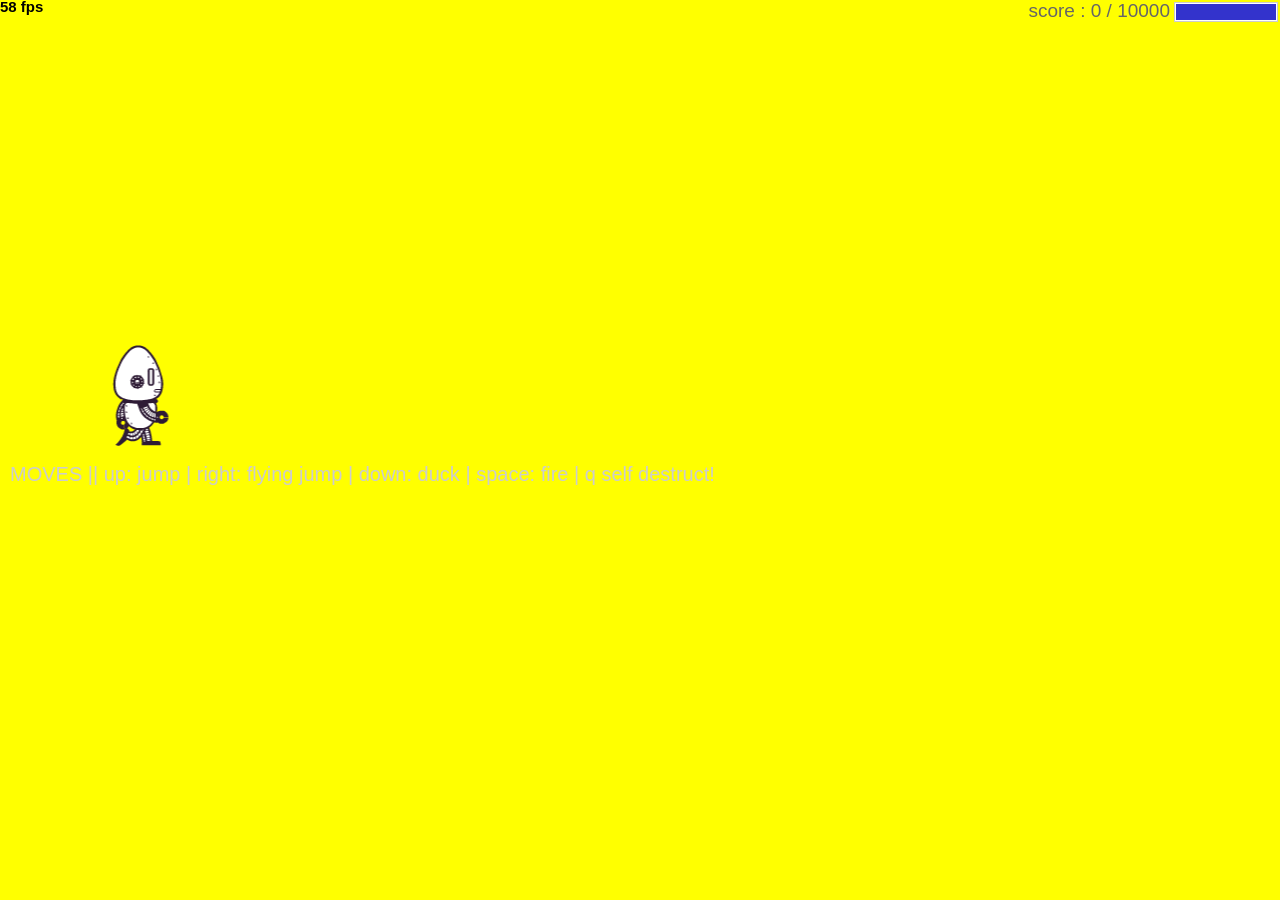
<file: projects/runtime/index.html>
<!DOCTYPE html>
<html>
  <head>
    <meta charset="utf-8" />

    <title>Operation Spark || Runtime!</title>
    <meta name="description" content="Operation Spark Motion Poem" />
    <meta name="author" content="operationspark.org" />
    <meta name="viewport" content="width=device-width, initial-scale=1.0" />

    <link href="css/bootstrap.min.css" rel="stylesheet" media="screen" />
    <link href="css/style.css" rel="stylesheet" />

    <!-- all core CreateJS and 3rd party libraries are listed here: -->
    <script src="bower_components/lodash/lodash.min.js"></script>
    <script src="bower_components/bluebird/js/browser/bluebird.min.js"></script>
    <script src="js/lib/proton-1.0.0.min.js"></script>
    <script src="bower_components/easeljs/lib/easeljs-0.8.2.min.js"></script>
    <script src="bower_components/PreloadJS/lib/preloadjs-0.6.2.min.js"></script>
    <script src="bower_components/TweenJS/lib/tweenjs.min.js"></script>
    <script src="bower_components/SoundJS/lib/soundjs-0.6.2.min.js"></script>
    <script src="bower_components/opspark-draw/draw.js"></script>
    <script src="bower_components/racket/racket.js"></script>

    <!-- our app javascript code -->
    <script src="js/util/load.js"></script>
    <script src="js/util/spin.min.js"></script>
    <script src="js/util/point.js"></script>
    <script src="js/spritesheet.js"></script>
    <script src="js/world/rules.js"></script>
    <script src="js/particle/particleManager.js"></script>
    <script src="js/orb/orbManager.js"></script>
    <script src="js/projectile/projectileManager.js"></script>
    <script src="js/view/pacifier.js"></script>
    <script src="js/view/background.js"></script>
    <script src="js/view/ground.js"></script>
    <script src="js/view/hud.js"></script>
    <script src="js/player/halle.js"></script>
    <script src="js/player/playerManager.js"></script>
    <script src="js/opspark.js"></script>
    <script src="js/game.js"></script>
    <script src="js/init.js"></script>
    <script src="js/levelData.js"></script>
    <script src="js/runLevels.js"></script>

    <!--Load Additional Scripts Here-->
  </head>
  <body>
    <div id="main">
      <canvas id="canvas" width="500" height="500"></canvas>
    </div>
    <script id="index">
      (function () {
        "use strict";
        background(window);
        makeLevelData(window);
        runLevels(window);
        init(window);
      })();
    </script>
  </body>
</html>
</file>
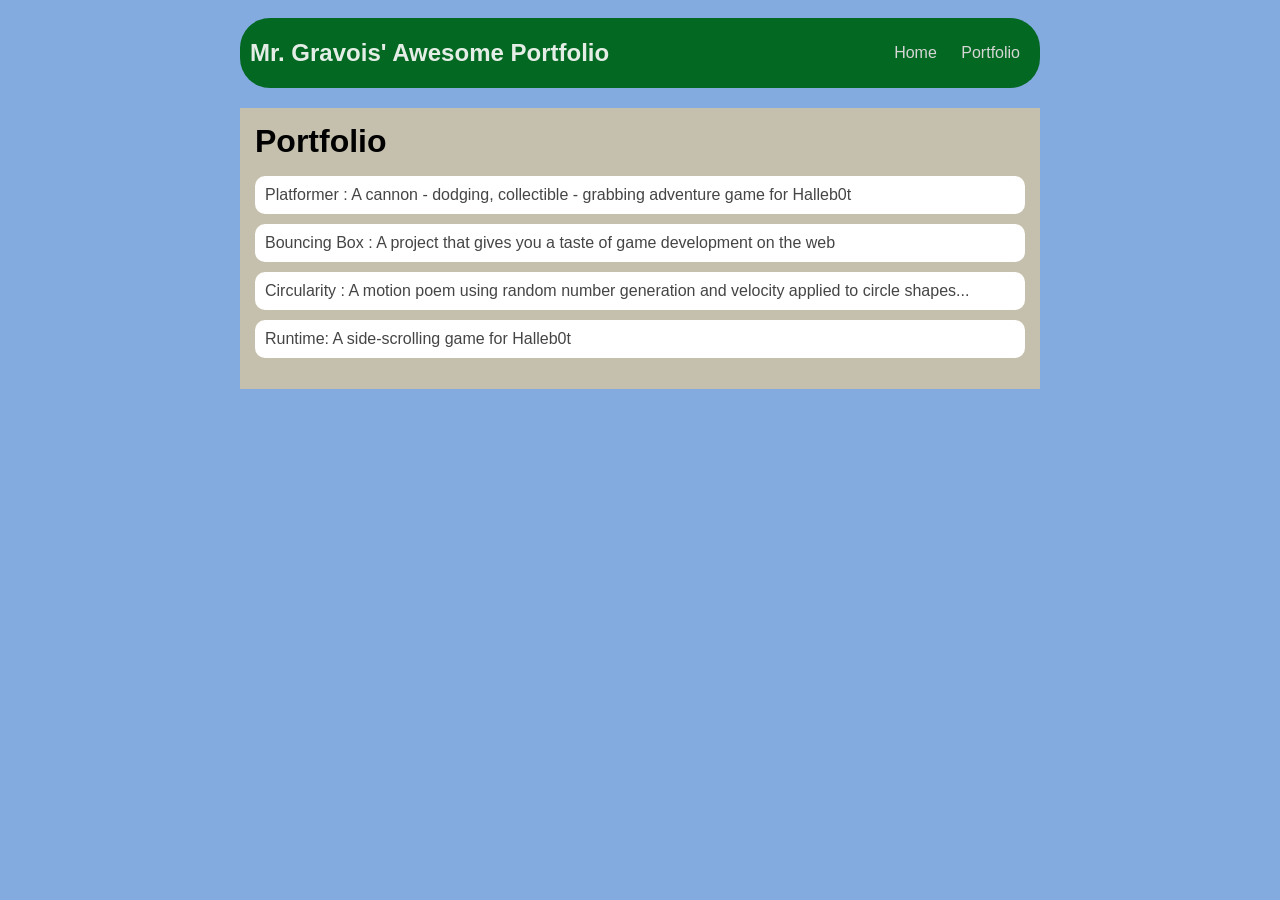
<file: portfolio.html>
<!DOCTYPE HTML>
<html>
    <head>
        <title>Brandon's Nerdy Website</title>
        <link rel="stylesheet" href="style.css">
            <style type="text/css">
                    body {
                        background: rgb(131, 171, 224);
                        color: rgb(92, 86, 86);
                        padding: 10px;
                        font-family: arial;
                    }
                    header {
                        font-size: 1.5em;
                        font-weight: bold;
                    }
                    
                    #all-contents {
                        max-width: 800px;
                        margin: auto;
                    }
            
                    /* navigation menu */
                    nav {
                        background: rgb(3, 104, 33);
                        margin: 0 auto;
                        margin-bottom: 20px;
                        display: flex;
                        padding: 10px;
                        border-radius: 30px
                    }
                    h1 {
                        display: flex;
                        align-items: center;
                        color: rgb(228, 238, 230);
                        flex: 1;
                    }
                    #nav-ul {
                        list-style-image: none;
                    }
                    .nav-li {
                        display: inline-block;
                        padding: 0 10px;
                    }
                    .nav-a {
                        text-decoration: none;
                        color: rgb(214, 214, 214);
                    }
                    
                    /* main container area beneathgit add . menu */
                    main {
                        background: rgb(197, 191, 173);
                        display: flex;
                    }
                    .content {
                        flex: 1;
                        padding: 15px;
                    }
                            /* portfolio styles */
                .content h1 {
                    color: black;
                }
                
                #portfolio {
                    list-style-type: none;
                    padding-left: 0;
                }
                
                #portfolio li {
                    background: #fff;
                    padding: 10px;
                    border-radius: 10px;
                    margin-bottom: 10px;
                }
                
                #portfolio li:hover {
                    background: #eee;
                } 
                
                #portfolio a {
                    text-decoration: none;
                    color: #454545;
                }
                </style>
    </head>

    <body>
     <div id="all-contents">
            <nav>
                <h1>Mr. Gravois' Awesome Portfolio</h1>
                <ul id="nav-ul">
                   <li class="nav-li">
                        <a class="nav-a" href="index.html">Home</a>
                 </li>
                 <li class="nav-li">
                        <a class="nav-a" href="portfolio.html">Portfolio</a>
                 </li>
             </ul>
         </nav>
         <main>
             <div class="content">
                 <h1>Portfolio</h1>
                 <ul id="portfolio">
                    <li>
                        <a href="projects/platformer/">Platformer : A cannon - dodging, collectible - grabbing adventure game for Halleb0t</a>
                    </li>
                    <li>
                        <a href="projects/bouncing-box/">Bouncing Box : A project that gives you a taste of game development on the web </a>
                    </li>
                    <li>
                        <a href="projects/circularity/">Circularity : A motion poem using random number generation and velocity applied to circle shapes...</a>
                    </li>
                    <li>
                        <a href="projects/runtime/">Runtime: A side-scrolling game for Halleb0t</a>
                    </li>
                 </ul>
             </div>
         </main>
     </div>
    </body>
</html>
</file>
<file: projects/runtime/css/style.css>
body, html {
    width: 100%;
    height: 100%;
    margin: 0;
    padding: 0;
    overflow: hidden;
    -moz-user-select: none;
    -webkit-user-select: none;
    -ms-user-select: none;
}
canvas {
    -moz-user-select: none;
    -webkit-user-select: none;
    -ms-user-select: none;
    position:absolute;
}
</file>
<file: style.css>
body {
    background: rgb(125, 198, 205);
    color: rgb(45, 45, 45);
    padding: 10px;
    font-family: arial;
}
#all-contents {
  max-width: 800px;
    margin: auto;
}

/* navigation menu */
nav {
    background: rgb(239, 80, 41);
   margin: 0 auto;
    display: flex;
    padding: 10px;
}
h1 {
    display: flex;
    align-items: center;
    color: white;
    flex: 1;
    margin: 0;
}
#nav-ul {
    list-style-image: none;
}
.nav-li {
    display: inline-block;
    padding: 0 10px;
}
a {
    text-decoration: none;
    color: #fff;
}

/* main container area beneath menu */
main {
    background: rgb(245, 238, 219);
    display: flex;
}
.sidebar {
    margin-right: 25px;
    padding: 10px;
}
.sidebar-img {
    width: 200px;
}
.content {
    flex: 1;
    padding: 15px;
}

/* portfolio styles */
#interests {
    border: 4px silver ridge;
    padding: 8px;
}
h2, h3 {
    margin: 0px;
}
         /* portfolio styles */
         .content h1 {
            color: black;
        }

        #portfolio {
            list-style-type: none;
            padding-left: 0;
        }

        #portfolio li {
            background: #fff;
            padding: 10px;
            border-radius: 10px;
            margin-bottom: 10px;
        }

        #portfolio li:hover {
            background: #eee;
        }

        #portfolio a {
            text-decoration: none;
            color: #454545;
        }
</file>
